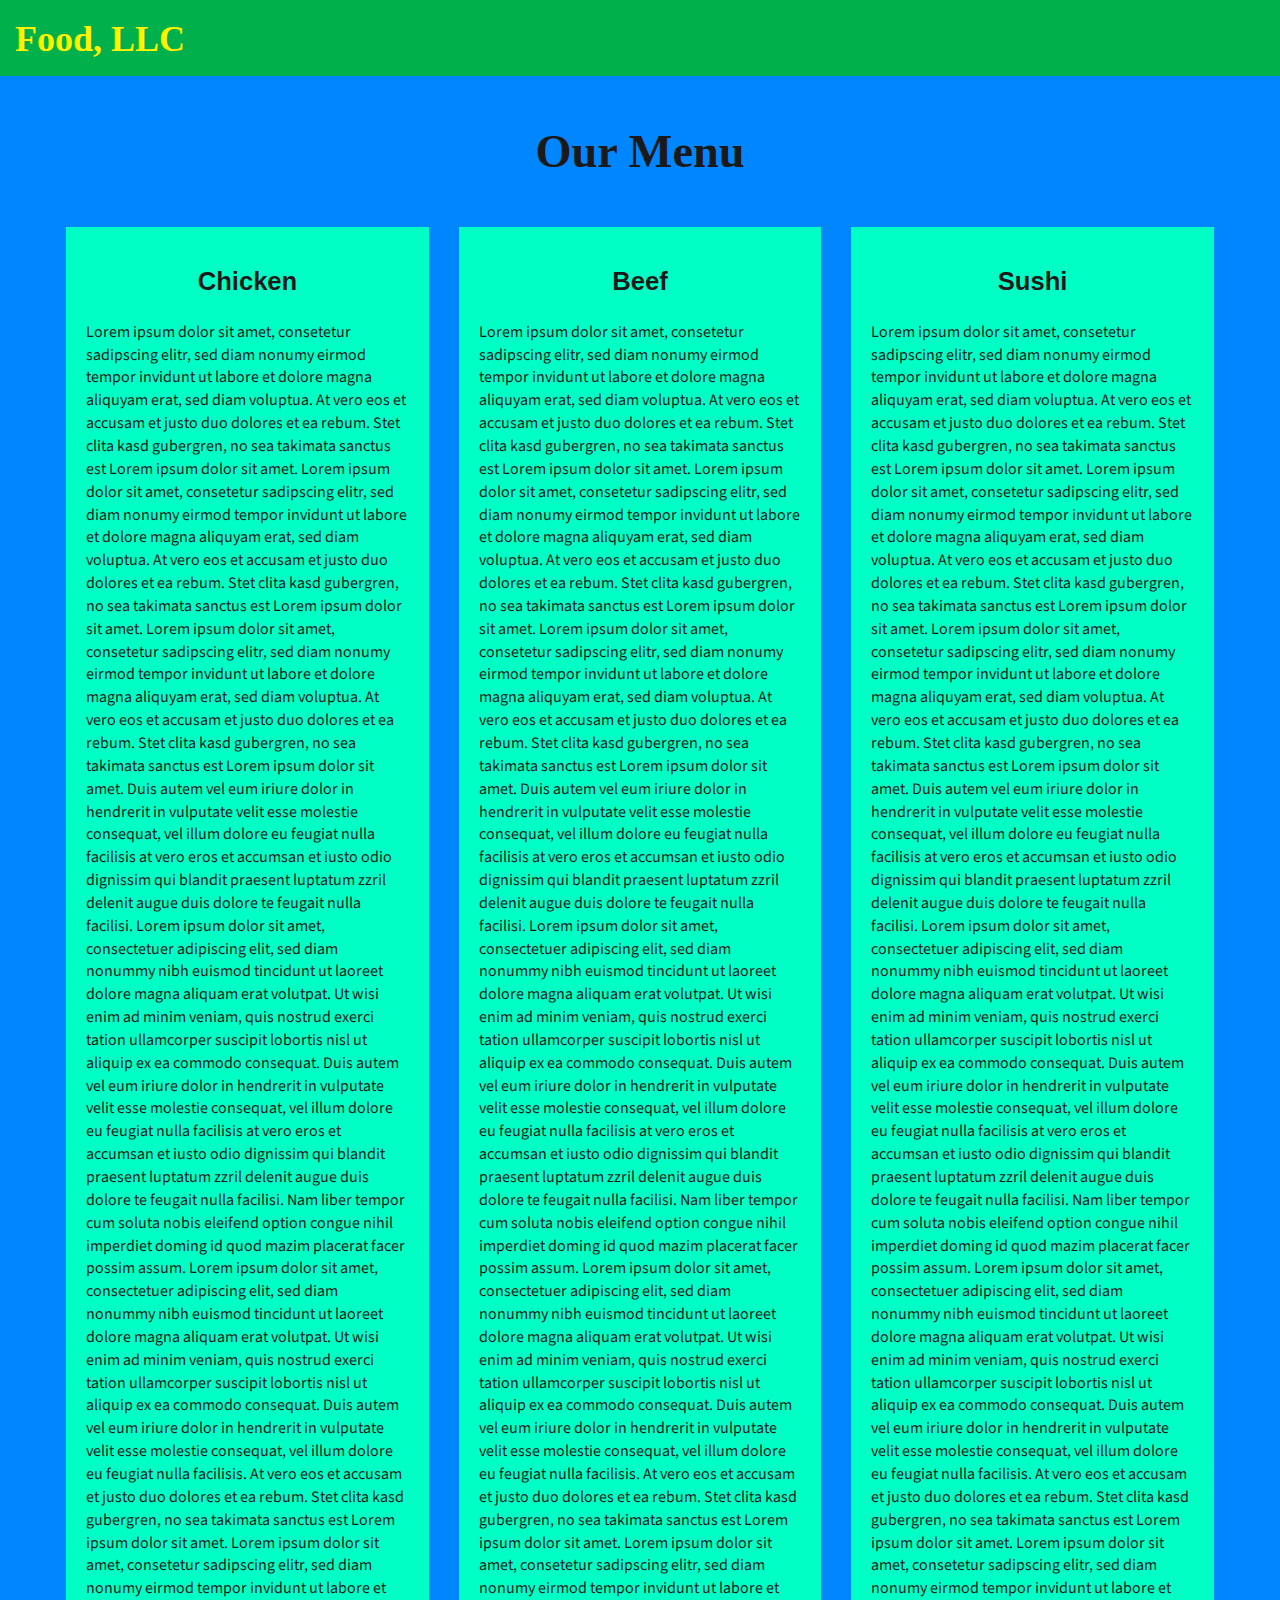
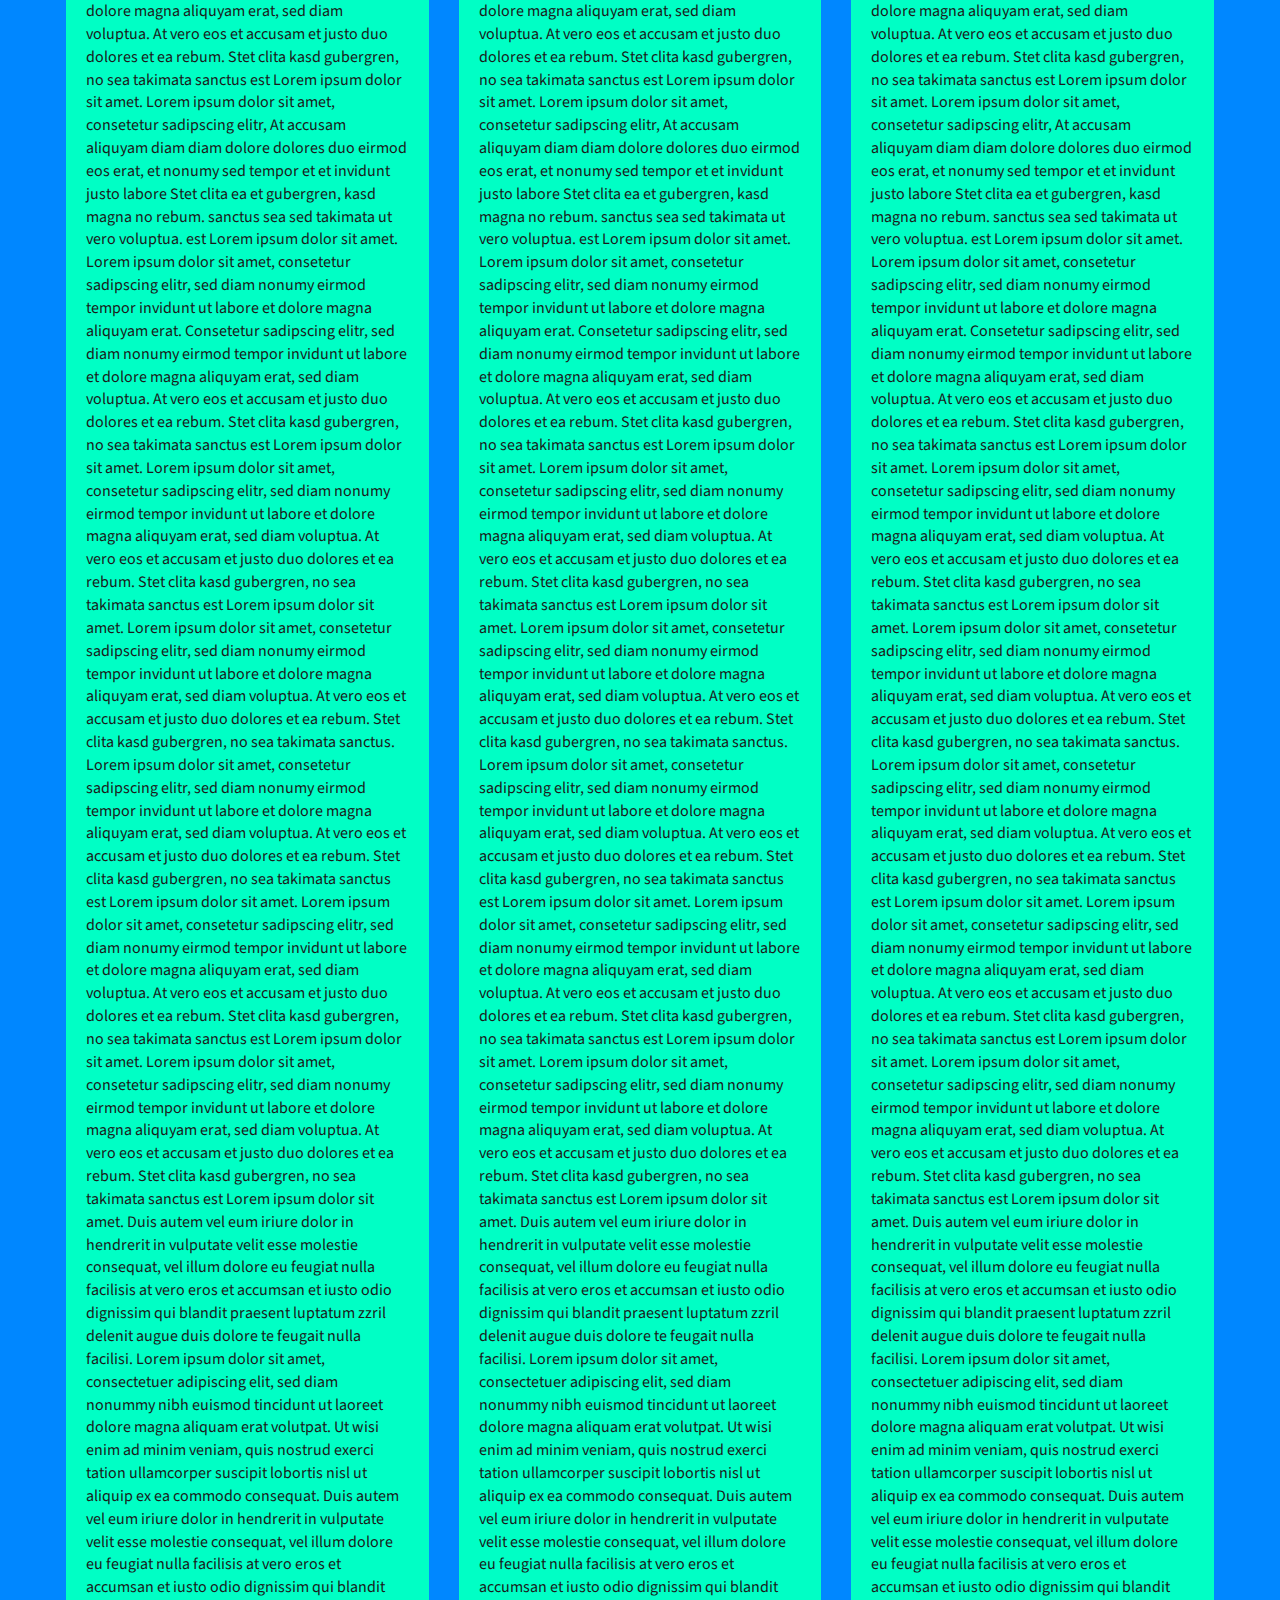
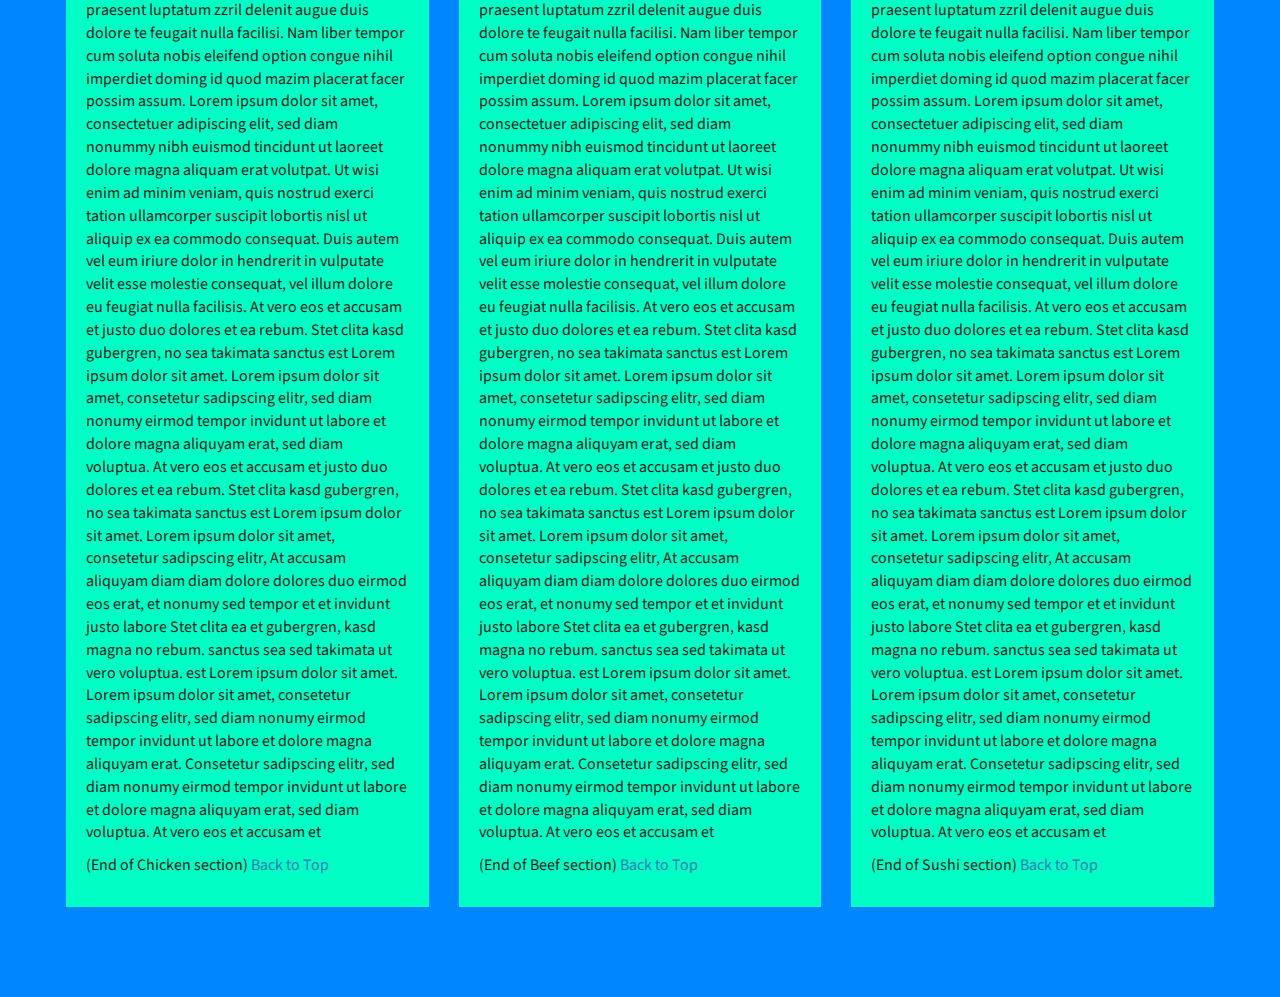
<file: module3_solution/index.html>
<!DOCTYPE html>
<html lang="zxx">

<head>
    <meta charset="utf-8">
    <meta http-equiv="X-UA-Compatible" content="IE=edge">
    <meta name="viewport" content="width=device-width, initial-scale=1">
    <title>mod3-solution</title>
    <link rel="stylesheet" href="css/bootstrap.min.css">
    <link rel="stylesheet" href="css/styles.css">
    <link href="https://fonts.googleapis.com/css?family=Source+Sans+Pro" rel="stylesheet">
    <link href="https://fonts.googleapis.com/css?family=Abril+Fatface" rel="stylesheet">

    <!-- HTML5 shim and Respond.js for IE8 support of HTML5 elements and media queries -->
    <!-- WARNING: Respond.js doesn't work if you view the page via file:// -->
    <!--[if lt IE 9]>
      <script src="https://oss.maxcdn.com/html5shiv/3.7.2/html5shiv.min.js"></script>
      <script src="https://oss.maxcdn.com/respond/1.4.2/respond.min.js"></script>
    <![endif]-->

</head>

<body>
    <header>
        <nav id="header-nav" class="navbar navbar-default">
            <div class="container-fluid">
                <div class="navbar-header">
                    <div class="navbar-brand">
                        <a href="index.html"><h1>Food, LLC</h1></a>
                    </div>

                    <button type="button" class="navbar-toggle collapsed visible-xs" data-toggle="collapse" data-target="#collapsable-nav" aria-expanded="false">
                        <span class="sr-only">Toggle navigation</span>
                        <span class="icon-bar"></span>
                        <span class="icon-bar"></span>
                        <span class="icon-bar"></span>
                    </button>
                </div>

                <div id="collapsable-nav" class="collapse navbar-collapse">
                    <ul id="nav-list" class="nav navbar-nav navbar-right visible-xs text-center">
                        <li>
                            <a href="#chicken-tile"><br class="hidden-xs"> Chicken</a>
                        </li>
                        <li>
                            <a href="#beef-tile"><br class="hidden-xs"> Beef</a>
                        </li>
                        <li>
                            <a href="#sushi-tile"><br class="hidden-xs"> Sushi</a>
                        </li>
                    </ul>
                </div>
            </div>
        </nav>
    </header>

    <div id="main-content" class="container">
        <h2 id="top-heading" class="text-center">Our Menu</h2>
        <div id="home-tiles" class="row">
            <div class="col-md-4 col-sm-6 col-xs-12">
                <div id="chicken-tile">
                    <section>
                        <h3 class="text-center">Chicken</h3>
                        <p>
                            Lorem ipsum dolor sit amet, consetetur sadipscing elitr, sed diam nonumy eirmod tempor invidunt ut labore et dolore magna aliquyam erat, sed diam voluptua. At vero eos et accusam et justo duo dolores et ea rebum. Stet clita kasd gubergren, no sea takimata
                            sanctus est Lorem ipsum dolor sit amet. Lorem ipsum dolor sit amet, consetetur sadipscing elitr, sed diam nonumy eirmod tempor invidunt ut labore et dolore magna aliquyam erat, sed diam voluptua. At vero eos et accusam et justo
                            duo dolores et ea rebum. Stet clita kasd gubergren, no sea takimata sanctus est Lorem ipsum dolor sit amet. Lorem ipsum dolor sit amet, consetetur sadipscing elitr, sed diam nonumy eirmod tempor invidunt ut labore et dolore
                            magna aliquyam erat, sed diam voluptua. At vero eos et accusam et justo duo dolores et ea rebum. Stet clita kasd gubergren, no sea takimata sanctus est Lorem ipsum dolor sit amet. Duis autem vel eum iriure dolor in hendrerit
                            in vulputate velit esse molestie consequat, vel illum dolore eu feugiat nulla facilisis at vero eros et accumsan et iusto odio dignissim qui blandit praesent luptatum zzril delenit augue duis dolore te feugait nulla facilisi.
                            Lorem ipsum dolor sit amet, consectetuer adipiscing elit, sed diam nonummy nibh euismod tincidunt ut laoreet dolore magna aliquam erat volutpat. Ut wisi enim ad minim veniam, quis nostrud exerci tation ullamcorper suscipit
                            lobortis nisl ut aliquip ex ea commodo consequat. Duis autem vel eum iriure dolor in hendrerit in vulputate velit esse molestie consequat, vel illum dolore eu feugiat nulla facilisis at vero eros et accumsan et iusto odio dignissim
                            qui blandit praesent luptatum zzril delenit augue duis dolore te feugait nulla facilisi. Nam liber tempor cum soluta nobis eleifend option congue nihil imperdiet doming id quod mazim placerat facer possim assum. Lorem ipsum
                            dolor sit amet, consectetuer adipiscing elit, sed diam nonummy nibh euismod tincidunt ut laoreet dolore magna aliquam erat volutpat. Ut wisi enim ad minim veniam, quis nostrud exerci tation ullamcorper suscipit lobortis nisl
                            ut aliquip ex ea commodo consequat. Duis autem vel eum iriure dolor in hendrerit in vulputate velit esse molestie consequat, vel illum dolore eu feugiat nulla facilisis. At vero eos et accusam et justo duo dolores et ea rebum.
                            Stet clita kasd gubergren, no sea takimata sanctus est Lorem ipsum dolor sit amet. Lorem ipsum dolor sit amet, consetetur sadipscing elitr, sed diam nonumy eirmod tempor invidunt ut labore et dolore magna aliquyam erat, sed
                            diam voluptua. At vero eos et accusam et justo duo dolores et ea rebum. Stet clita kasd gubergren, no sea takimata sanctus est Lorem ipsum dolor sit amet. Lorem ipsum dolor sit amet, consetetur sadipscing elitr, At accusam
                            aliquyam diam diam dolore dolores duo eirmod eos erat, et nonumy sed tempor et et invidunt justo labore Stet clita ea et gubergren, kasd magna no rebum. sanctus sea sed takimata ut vero voluptua. est Lorem ipsum dolor sit amet.
                            Lorem ipsum dolor sit amet, consetetur sadipscing elitr, sed diam nonumy eirmod tempor invidunt ut labore et dolore magna aliquyam erat. Consetetur sadipscing elitr, sed diam nonumy eirmod tempor invidunt ut labore et dolore
                            magna aliquyam erat, sed diam voluptua. At vero eos et accusam et justo duo dolores et ea rebum. Stet clita kasd gubergren, no sea takimata sanctus est Lorem ipsum dolor sit amet. Lorem ipsum dolor sit amet, consetetur sadipscing
                            elitr, sed diam nonumy eirmod tempor invidunt ut labore et dolore magna aliquyam erat, sed diam voluptua. At vero eos et accusam et justo duo dolores et ea rebum. Stet clita kasd gubergren, no sea takimata sanctus est Lorem
                            ipsum dolor sit amet. Lorem ipsum dolor sit amet, consetetur sadipscing elitr, sed diam nonumy eirmod tempor invidunt ut labore et dolore magna aliquyam erat, sed diam voluptua. At vero eos et accusam et justo duo dolores et
                            ea rebum. Stet clita kasd gubergren, no sea takimata sanctus. Lorem ipsum dolor sit amet, consetetur sadipscing elitr, sed diam nonumy eirmod tempor invidunt ut labore et dolore magna aliquyam erat, sed diam voluptua. At vero
                            eos et accusam et justo duo dolores et ea rebum. Stet clita kasd gubergren, no sea takimata sanctus est Lorem ipsum dolor sit amet. Lorem ipsum dolor sit amet, consetetur sadipscing elitr, sed diam nonumy eirmod tempor invidunt
                            ut labore et dolore magna aliquyam erat, sed diam voluptua. At vero eos et accusam et justo duo dolores et ea rebum. Stet clita kasd gubergren, no sea takimata sanctus est Lorem ipsum dolor sit amet. Lorem ipsum dolor sit amet,
                            consetetur sadipscing elitr, sed diam nonumy eirmod tempor invidunt ut labore et dolore magna aliquyam erat, sed diam voluptua. At vero eos et accusam et justo duo dolores et ea rebum. Stet clita kasd gubergren, no sea takimata
                            sanctus est Lorem ipsum dolor sit amet. Duis autem vel eum iriure dolor in hendrerit in vulputate velit esse molestie consequat, vel illum dolore eu feugiat nulla facilisis at vero eros et accumsan et iusto odio dignissim qui
                            blandit praesent luptatum zzril delenit augue duis dolore te feugait nulla facilisi. Lorem ipsum dolor sit amet, consectetuer adipiscing elit, sed diam nonummy nibh euismod tincidunt ut laoreet dolore magna aliquam erat volutpat.
                            Ut wisi enim ad minim veniam, quis nostrud exerci tation ullamcorper suscipit lobortis nisl ut aliquip ex ea commodo consequat. Duis autem vel eum iriure dolor in hendrerit in vulputate velit esse molestie consequat, vel illum
                            dolore eu feugiat nulla facilisis at vero eros et accumsan et iusto odio dignissim qui blandit praesent luptatum zzril delenit augue duis dolore te feugait nulla facilisi. Nam liber tempor cum soluta nobis eleifend option congue
                            nihil imperdiet doming id quod mazim placerat facer possim assum. Lorem ipsum dolor sit amet, consectetuer adipiscing elit, sed diam nonummy nibh euismod tincidunt ut laoreet dolore magna aliquam erat volutpat. Ut wisi enim
                            ad minim veniam, quis nostrud exerci tation ullamcorper suscipit lobortis nisl ut aliquip ex ea commodo consequat. Duis autem vel eum iriure dolor in hendrerit in vulputate velit esse molestie consequat, vel illum dolore eu
                            feugiat nulla facilisis. At vero eos et accusam et justo duo dolores et ea rebum. Stet clita kasd gubergren, no sea takimata sanctus est Lorem ipsum dolor sit amet. Lorem ipsum dolor sit amet, consetetur sadipscing elitr, sed
                            diam nonumy eirmod tempor invidunt ut labore et dolore magna aliquyam erat, sed diam voluptua. At vero eos et accusam et justo duo dolores et ea rebum. Stet clita kasd gubergren, no sea takimata sanctus est Lorem ipsum dolor
                            sit amet. Lorem ipsum dolor sit amet, consetetur sadipscing elitr, At accusam aliquyam diam diam dolore dolores duo eirmod eos erat, et nonumy sed tempor et et invidunt justo labore Stet clita ea et gubergren, kasd magna no
                            rebum. sanctus sea sed takimata ut vero voluptua. est Lorem ipsum dolor sit amet. Lorem ipsum dolor sit amet, consetetur sadipscing elitr, sed diam nonumy eirmod tempor invidunt ut labore et dolore magna aliquyam erat. Consetetur
                            sadipscing elitr, sed diam nonumy eirmod tempor invidunt ut labore et dolore magna aliquyam erat, sed diam voluptua. At vero eos et accusam et
                        </p>
                        <p>
                            (End of Chicken section) <a href="#top-heading">Back to Top</a>
                        </p>
                    </section>
                </div>
            </div>
            <div class="col-md-4 col-sm-6 col-xs-12">
                <div id="beef-tile">
                    <section>
                        <h3 class="text-center">Beef</h3>
                        <p>
                           Lorem ipsum dolor sit amet, consetetur sadipscing elitr, sed diam nonumy eirmod tempor invidunt ut labore et dolore magna aliquyam erat, sed diam voluptua. At vero eos et accusam et justo duo dolores et ea rebum. Stet clita kasd gubergren, no sea takimata
                            sanctus est Lorem ipsum dolor sit amet. Lorem ipsum dolor sit amet, consetetur sadipscing elitr, sed diam nonumy eirmod tempor invidunt ut labore et dolore magna aliquyam erat, sed diam voluptua. At vero eos et accusam et justo
                            duo dolores et ea rebum. Stet clita kasd gubergren, no sea takimata sanctus est Lorem ipsum dolor sit amet. Lorem ipsum dolor sit amet, consetetur sadipscing elitr, sed diam nonumy eirmod tempor invidunt ut labore et dolore
                            magna aliquyam erat, sed diam voluptua. At vero eos et accusam et justo duo dolores et ea rebum. Stet clita kasd gubergren, no sea takimata sanctus est Lorem ipsum dolor sit amet. Duis autem vel eum iriure dolor in hendrerit
                            in vulputate velit esse molestie consequat, vel illum dolore eu feugiat nulla facilisis at vero eros et accumsan et iusto odio dignissim qui blandit praesent luptatum zzril delenit augue duis dolore te feugait nulla facilisi.
                            Lorem ipsum dolor sit amet, consectetuer adipiscing elit, sed diam nonummy nibh euismod tincidunt ut laoreet dolore magna aliquam erat volutpat. Ut wisi enim ad minim veniam, quis nostrud exerci tation ullamcorper suscipit
                            lobortis nisl ut aliquip ex ea commodo consequat. Duis autem vel eum iriure dolor in hendrerit in vulputate velit esse molestie consequat, vel illum dolore eu feugiat nulla facilisis at vero eros et accumsan et iusto odio dignissim
                            qui blandit praesent luptatum zzril delenit augue duis dolore te feugait nulla facilisi. Nam liber tempor cum soluta nobis eleifend option congue nihil imperdiet doming id quod mazim placerat facer possim assum. Lorem ipsum
                            dolor sit amet, consectetuer adipiscing elit, sed diam nonummy nibh euismod tincidunt ut laoreet dolore magna aliquam erat volutpat. Ut wisi enim ad minim veniam, quis nostrud exerci tation ullamcorper suscipit lobortis nisl
                            ut aliquip ex ea commodo consequat. Duis autem vel eum iriure dolor in hendrerit in vulputate velit esse molestie consequat, vel illum dolore eu feugiat nulla facilisis. At vero eos et accusam et justo duo dolores et ea rebum.
                            Stet clita kasd gubergren, no sea takimata sanctus est Lorem ipsum dolor sit amet. Lorem ipsum dolor sit amet, consetetur sadipscing elitr, sed diam nonumy eirmod tempor invidunt ut labore et dolore magna aliquyam erat, sed
                            diam voluptua. At vero eos et accusam et justo duo dolores et ea rebum. Stet clita kasd gubergren, no sea takimata sanctus est Lorem ipsum dolor sit amet. Lorem ipsum dolor sit amet, consetetur sadipscing elitr, At accusam
                            aliquyam diam diam dolore dolores duo eirmod eos erat, et nonumy sed tempor et et invidunt justo labore Stet clita ea et gubergren, kasd magna no rebum. sanctus sea sed takimata ut vero voluptua. est Lorem ipsum dolor sit amet.
                            Lorem ipsum dolor sit amet, consetetur sadipscing elitr, sed diam nonumy eirmod tempor invidunt ut labore et dolore magna aliquyam erat. Consetetur sadipscing elitr, sed diam nonumy eirmod tempor invidunt ut labore et dolore
                            magna aliquyam erat, sed diam voluptua. At vero eos et accusam et justo duo dolores et ea rebum. Stet clita kasd gubergren, no sea takimata sanctus est Lorem ipsum dolor sit amet. Lorem ipsum dolor sit amet, consetetur sadipscing
                            elitr, sed diam nonumy eirmod tempor invidunt ut labore et dolore magna aliquyam erat, sed diam voluptua. At vero eos et accusam et justo duo dolores et ea rebum. Stet clita kasd gubergren, no sea takimata sanctus est Lorem
                            ipsum dolor sit amet. Lorem ipsum dolor sit amet, consetetur sadipscing elitr, sed diam nonumy eirmod tempor invidunt ut labore et dolore magna aliquyam erat, sed diam voluptua. At vero eos et accusam et justo duo dolores et
                            ea rebum. Stet clita kasd gubergren, no sea takimata sanctus. Lorem ipsum dolor sit amet, consetetur sadipscing elitr, sed diam nonumy eirmod tempor invidunt ut labore et dolore magna aliquyam erat, sed diam voluptua. At vero
                            eos et accusam et justo duo dolores et ea rebum. Stet clita kasd gubergren, no sea takimata sanctus est Lorem ipsum dolor sit amet. Lorem ipsum dolor sit amet, consetetur sadipscing elitr, sed diam nonumy eirmod tempor invidunt
                            ut labore et dolore magna aliquyam erat, sed diam voluptua. At vero eos et accusam et justo duo dolores et ea rebum. Stet clita kasd gubergren, no sea takimata sanctus est Lorem ipsum dolor sit amet. Lorem ipsum dolor sit amet,
                            consetetur sadipscing elitr, sed diam nonumy eirmod tempor invidunt ut labore et dolore magna aliquyam erat, sed diam voluptua. At vero eos et accusam et justo duo dolores et ea rebum. Stet clita kasd gubergren, no sea takimata
                            sanctus est Lorem ipsum dolor sit amet. Duis autem vel eum iriure dolor in hendrerit in vulputate velit esse molestie consequat, vel illum dolore eu feugiat nulla facilisis at vero eros et accumsan et iusto odio dignissim qui
                            blandit praesent luptatum zzril delenit augue duis dolore te feugait nulla facilisi. Lorem ipsum dolor sit amet, consectetuer adipiscing elit, sed diam nonummy nibh euismod tincidunt ut laoreet dolore magna aliquam erat volutpat.
                            Ut wisi enim ad minim veniam, quis nostrud exerci tation ullamcorper suscipit lobortis nisl ut aliquip ex ea commodo consequat. Duis autem vel eum iriure dolor in hendrerit in vulputate velit esse molestie consequat, vel illum
                            dolore eu feugiat nulla facilisis at vero eros et accumsan et iusto odio dignissim qui blandit praesent luptatum zzril delenit augue duis dolore te feugait nulla facilisi. Nam liber tempor cum soluta nobis eleifend option congue
                            nihil imperdiet doming id quod mazim placerat facer possim assum. Lorem ipsum dolor sit amet, consectetuer adipiscing elit, sed diam nonummy nibh euismod tincidunt ut laoreet dolore magna aliquam erat volutpat. Ut wisi enim
                            ad minim veniam, quis nostrud exerci tation ullamcorper suscipit lobortis nisl ut aliquip ex ea commodo consequat. Duis autem vel eum iriure dolor in hendrerit in vulputate velit esse molestie consequat, vel illum dolore eu
                            feugiat nulla facilisis. At vero eos et accusam et justo duo dolores et ea rebum. Stet clita kasd gubergren, no sea takimata sanctus est Lorem ipsum dolor sit amet. Lorem ipsum dolor sit amet, consetetur sadipscing elitr, sed
                            diam nonumy eirmod tempor invidunt ut labore et dolore magna aliquyam erat, sed diam voluptua. At vero eos et accusam et justo duo dolores et ea rebum. Stet clita kasd gubergren, no sea takimata sanctus est Lorem ipsum dolor
                            sit amet. Lorem ipsum dolor sit amet, consetetur sadipscing elitr, At accusam aliquyam diam diam dolore dolores duo eirmod eos erat, et nonumy sed tempor et et invidunt justo labore Stet clita ea et gubergren, kasd magna no
                            rebum. sanctus sea sed takimata ut vero voluptua. est Lorem ipsum dolor sit amet. Lorem ipsum dolor sit amet, consetetur sadipscing elitr, sed diam nonumy eirmod tempor invidunt ut labore et dolore magna aliquyam erat. Consetetur
                            sadipscing elitr, sed diam nonumy eirmod tempor invidunt ut labore et dolore magna aliquyam erat, sed diam voluptua. At vero eos et accusam et
                        </p>
                        <p>
                            (End of Beef section) <a href="#top-heading">Back to Top</a>
                        </p>
                    </section>
                </div>
            </div>
            <!-- <div class="clearfix visible-md-block"></div> -->
            <div class="col-md-4 col-sm-12 col-xs-12">
                <div id="sushi-tile">
                    <section>
                        <h3 class="text-center">Sushi</h3>
                        <p>
                            Lorem ipsum dolor sit amet, consetetur sadipscing elitr, sed diam nonumy eirmod tempor invidunt ut labore et dolore magna aliquyam erat, sed diam voluptua. At vero eos et accusam et justo duo dolores et ea rebum. Stet clita kasd gubergren, no sea takimata
                            sanctus est Lorem ipsum dolor sit amet. Lorem ipsum dolor sit amet, consetetur sadipscing elitr, sed diam nonumy eirmod tempor invidunt ut labore et dolore magna aliquyam erat, sed diam voluptua. At vero eos et accusam et justo
                            duo dolores et ea rebum. Stet clita kasd gubergren, no sea takimata sanctus est Lorem ipsum dolor sit amet. Lorem ipsum dolor sit amet, consetetur sadipscing elitr, sed diam nonumy eirmod tempor invidunt ut labore et dolore
                            magna aliquyam erat, sed diam voluptua. At vero eos et accusam et justo duo dolores et ea rebum. Stet clita kasd gubergren, no sea takimata sanctus est Lorem ipsum dolor sit amet. Duis autem vel eum iriure dolor in hendrerit
                            in vulputate velit esse molestie consequat, vel illum dolore eu feugiat nulla facilisis at vero eros et accumsan et iusto odio dignissim qui blandit praesent luptatum zzril delenit augue duis dolore te feugait nulla facilisi.
                            Lorem ipsum dolor sit amet, consectetuer adipiscing elit, sed diam nonummy nibh euismod tincidunt ut laoreet dolore magna aliquam erat volutpat. Ut wisi enim ad minim veniam, quis nostrud exerci tation ullamcorper suscipit
                            lobortis nisl ut aliquip ex ea commodo consequat. Duis autem vel eum iriure dolor in hendrerit in vulputate velit esse molestie consequat, vel illum dolore eu feugiat nulla facilisis at vero eros et accumsan et iusto odio dignissim
                            qui blandit praesent luptatum zzril delenit augue duis dolore te feugait nulla facilisi. Nam liber tempor cum soluta nobis eleifend option congue nihil imperdiet doming id quod mazim placerat facer possim assum. Lorem ipsum
                            dolor sit amet, consectetuer adipiscing elit, sed diam nonummy nibh euismod tincidunt ut laoreet dolore magna aliquam erat volutpat. Ut wisi enim ad minim veniam, quis nostrud exerci tation ullamcorper suscipit lobortis nisl
                            ut aliquip ex ea commodo consequat. Duis autem vel eum iriure dolor in hendrerit in vulputate velit esse molestie consequat, vel illum dolore eu feugiat nulla facilisis. At vero eos et accusam et justo duo dolores et ea rebum.
                            Stet clita kasd gubergren, no sea takimata sanctus est Lorem ipsum dolor sit amet. Lorem ipsum dolor sit amet, consetetur sadipscing elitr, sed diam nonumy eirmod tempor invidunt ut labore et dolore magna aliquyam erat, sed
                            diam voluptua. At vero eos et accusam et justo duo dolores et ea rebum. Stet clita kasd gubergren, no sea takimata sanctus est Lorem ipsum dolor sit amet. Lorem ipsum dolor sit amet, consetetur sadipscing elitr, At accusam
                            aliquyam diam diam dolore dolores duo eirmod eos erat, et nonumy sed tempor et et invidunt justo labore Stet clita ea et gubergren, kasd magna no rebum. sanctus sea sed takimata ut vero voluptua. est Lorem ipsum dolor sit amet.
                            Lorem ipsum dolor sit amet, consetetur sadipscing elitr, sed diam nonumy eirmod tempor invidunt ut labore et dolore magna aliquyam erat. Consetetur sadipscing elitr, sed diam nonumy eirmod tempor invidunt ut labore et dolore
                            magna aliquyam erat, sed diam voluptua. At vero eos et accusam et justo duo dolores et ea rebum. Stet clita kasd gubergren, no sea takimata sanctus est Lorem ipsum dolor sit amet. Lorem ipsum dolor sit amet, consetetur sadipscing
                            elitr, sed diam nonumy eirmod tempor invidunt ut labore et dolore magna aliquyam erat, sed diam voluptua. At vero eos et accusam et justo duo dolores et ea rebum. Stet clita kasd gubergren, no sea takimata sanctus est Lorem
                            ipsum dolor sit amet. Lorem ipsum dolor sit amet, consetetur sadipscing elitr, sed diam nonumy eirmod tempor invidunt ut labore et dolore magna aliquyam erat, sed diam voluptua. At vero eos et accusam et justo duo dolores et
                            ea rebum. Stet clita kasd gubergren, no sea takimata sanctus. Lorem ipsum dolor sit amet, consetetur sadipscing elitr, sed diam nonumy eirmod tempor invidunt ut labore et dolore magna aliquyam erat, sed diam voluptua. At vero
                            eos et accusam et justo duo dolores et ea rebum. Stet clita kasd gubergren, no sea takimata sanctus est Lorem ipsum dolor sit amet. Lorem ipsum dolor sit amet, consetetur sadipscing elitr, sed diam nonumy eirmod tempor invidunt
                            ut labore et dolore magna aliquyam erat, sed diam voluptua. At vero eos et accusam et justo duo dolores et ea rebum. Stet clita kasd gubergren, no sea takimata sanctus est Lorem ipsum dolor sit amet. Lorem ipsum dolor sit amet,
                            consetetur sadipscing elitr, sed diam nonumy eirmod tempor invidunt ut labore et dolore magna aliquyam erat, sed diam voluptua. At vero eos et accusam et justo duo dolores et ea rebum. Stet clita kasd gubergren, no sea takimata
                            sanctus est Lorem ipsum dolor sit amet. Duis autem vel eum iriure dolor in hendrerit in vulputate velit esse molestie consequat, vel illum dolore eu feugiat nulla facilisis at vero eros et accumsan et iusto odio dignissim qui
                            blandit praesent luptatum zzril delenit augue duis dolore te feugait nulla facilisi. Lorem ipsum dolor sit amet, consectetuer adipiscing elit, sed diam nonummy nibh euismod tincidunt ut laoreet dolore magna aliquam erat volutpat.
                            Ut wisi enim ad minim veniam, quis nostrud exerci tation ullamcorper suscipit lobortis nisl ut aliquip ex ea commodo consequat. Duis autem vel eum iriure dolor in hendrerit in vulputate velit esse molestie consequat, vel illum
                            dolore eu feugiat nulla facilisis at vero eros et accumsan et iusto odio dignissim qui blandit praesent luptatum zzril delenit augue duis dolore te feugait nulla facilisi. Nam liber tempor cum soluta nobis eleifend option congue
                            nihil imperdiet doming id quod mazim placerat facer possim assum. Lorem ipsum dolor sit amet, consectetuer adipiscing elit, sed diam nonummy nibh euismod tincidunt ut laoreet dolore magna aliquam erat volutpat. Ut wisi enim
                            ad minim veniam, quis nostrud exerci tation ullamcorper suscipit lobortis nisl ut aliquip ex ea commodo consequat. Duis autem vel eum iriure dolor in hendrerit in vulputate velit esse molestie consequat, vel illum dolore eu
                            feugiat nulla facilisis. At vero eos et accusam et justo duo dolores et ea rebum. Stet clita kasd gubergren, no sea takimata sanctus est Lorem ipsum dolor sit amet. Lorem ipsum dolor sit amet, consetetur sadipscing elitr, sed
                            diam nonumy eirmod tempor invidunt ut labore et dolore magna aliquyam erat, sed diam voluptua. At vero eos et accusam et justo duo dolores et ea rebum. Stet clita kasd gubergren, no sea takimata sanctus est Lorem ipsum dolor
                            sit amet. Lorem ipsum dolor sit amet, consetetur sadipscing elitr, At accusam aliquyam diam diam dolore dolores duo eirmod eos erat, et nonumy sed tempor et et invidunt justo labore Stet clita ea et gubergren, kasd magna no
                            rebum. sanctus sea sed takimata ut vero voluptua. est Lorem ipsum dolor sit amet. Lorem ipsum dolor sit amet, consetetur sadipscing elitr, sed diam nonumy eirmod tempor invidunt ut labore et dolore magna aliquyam erat. Consetetur
                            sadipscing elitr, sed diam nonumy eirmod tempor invidunt ut labore et dolore magna aliquyam erat, sed diam voluptua. At vero eos et accusam et
                        </p>
                        <p>
                            (End of Sushi section) <a href="#top-heading">Back to Top</a>
                        </p>
                    </section>
                </div>
            </div>
            <!-- <div class="clearfix visible-lg-block"></div> -->
        </div>
    </div>
    <div class="clearfix visible-lg-block"></div>


    <!-- jQuery (Bootstrap JS plugins depend on it) -->
    <script src="js/jquery-3.1.1.min.js"></script>
    <script src="js/bootstrap.min.js"></script>
    <!-- <script src="js/script.js"></script> -->

</body>

</html>
</file>
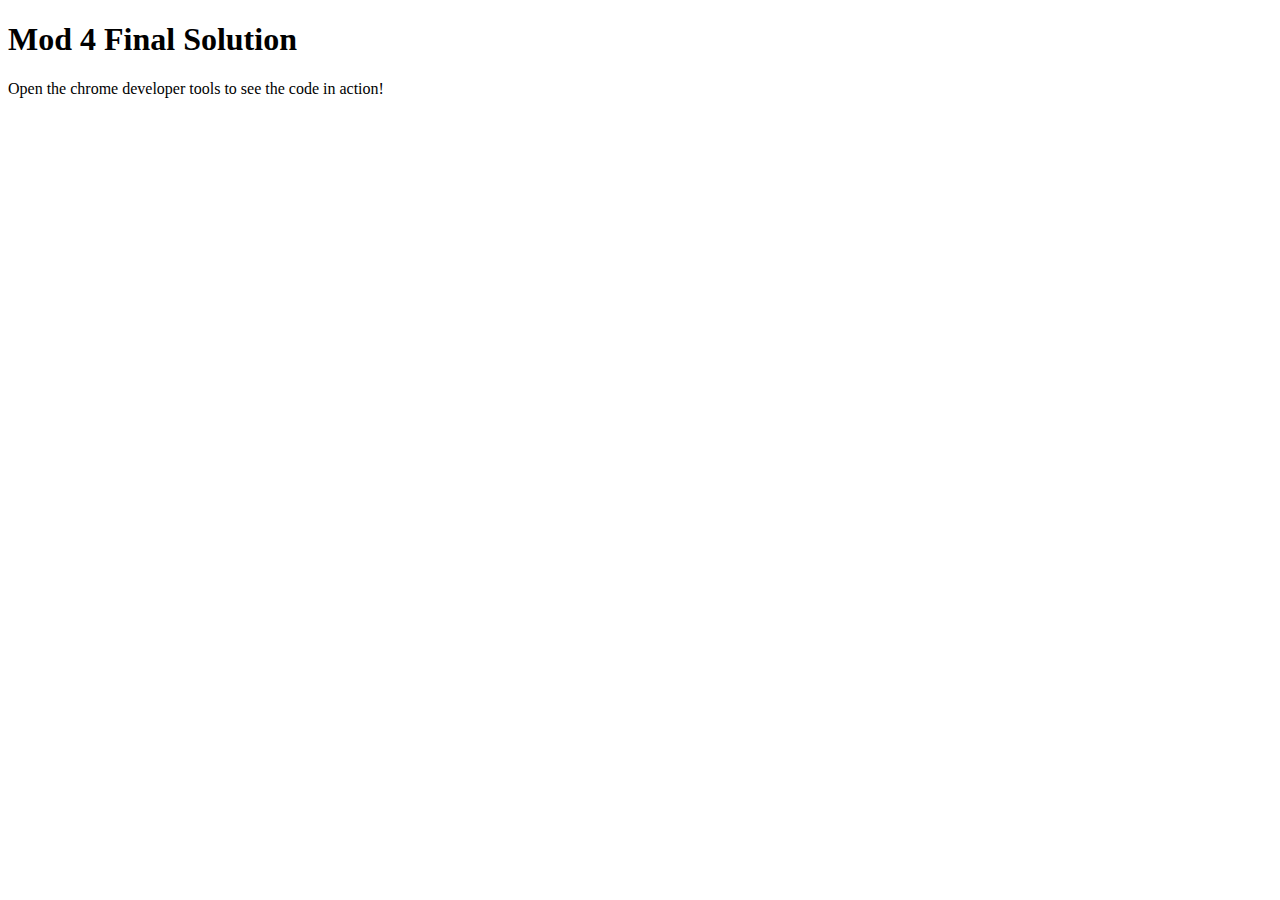
<file: module4_solution/index.html>
<!DOCTYPE html>
<html>

<head>
    <meta charset="utf-8">
    <title>mod4_Solution</title>
    <script src="SpeakHello.js"></script>
    <script src="SpeakGoodBye.js"></script>
    <script src="script.js"></script>
</head>

<body>
    <h1>Mod 4 Final Solution</h1>
    <p>Open the chrome developer tools to see the code in action!</p>
</body>

</html>
</file>
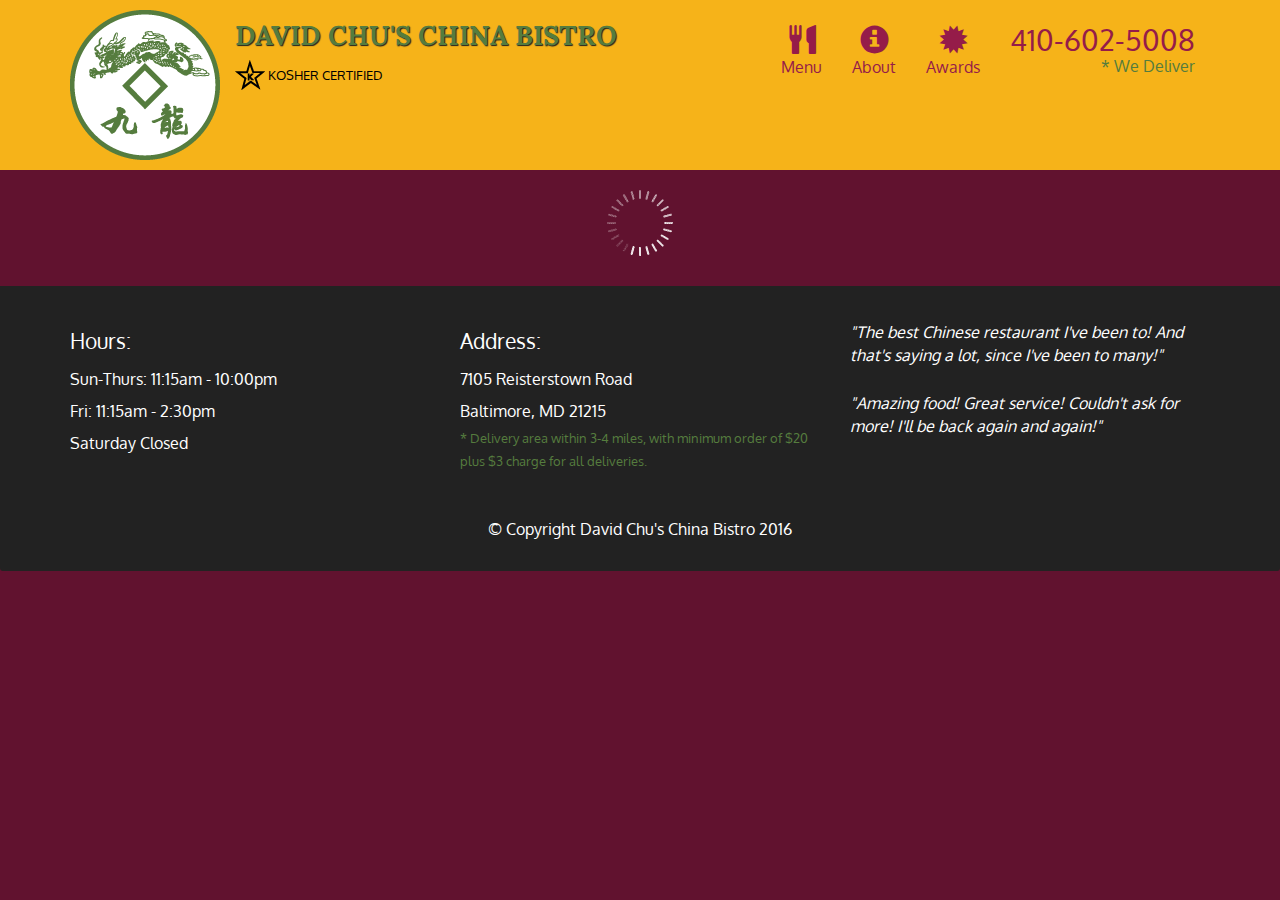
<file: module5_solution/index.html>
<!doctype html>
<html lang="en">
  <head>
    <meta charset="utf-8">
    <meta http-equiv="X-UA-Compatible" content="IE=edge">
    <meta name="viewport" content="width=device-width, initial-scale=1">
    <title>David Chu's China Bistro</title>
    <link rel="stylesheet" href="css/bootstrap.min.css">
    <link rel="stylesheet" href="css/styles.css">
    <link href='https://fonts.googleapis.com/css?family=Oxygen:400,300,700' rel='stylesheet' type='text/css'>
    <link href='https://fonts.googleapis.com/css?family=Lora' rel='stylesheet' type='text/css'>
  </head>
<body>
  <header>
    <nav id="header-nav" class="navbar navbar-default">
      <div class="container">
        <div class="navbar-header">
          <a href="index.html" class="pull-left visible-md visible-lg">
            <div id="logo-img" alt="Logo image"></div>
          </a>

          <div class="navbar-brand">
            <a href="index.html"><h1>David Chu's China Bistro</h1></a>
            <p>
              <img src="images/star-k-logo.png" alt="Kosher certification">
              <span>Kosher Certified</span>
            </p>
          </div>

          <button id="navbarToggle" type="button" class="navbar-toggle collapsed" data-toggle="collapse" data-target="#collapsable-nav" aria-expanded="false">
            <span class="sr-only">Toggle navigation</span>
            <span class="icon-bar"></span>
            <span class="icon-bar"></span>
            <span class="icon-bar"></span>
          </button>
        </div>
        
        <div id="collapsable-nav" class="collapse navbar-collapse">
           <ul id="nav-list" class="nav navbar-nav navbar-right">
            <li id="navHomeButton" class="visible-xs active">
              <a href="index.html">
                <span class="glyphicon glyphicon-home"></span> Home</a>
            </li>
            <li id="navMenuButton">
              <a href="#" onclick="$dc.loadMenuCategories();">
                <span class="glyphicon glyphicon-cutlery"></span><br class="hidden-xs"> Menu</a>
            </li>
            <li>
              <a href="#">
                <span class="glyphicon glyphicon-info-sign"></span><br class="hidden-xs"> About</a>
            </li>
            <li>
              <a href="#">
                <span class="glyphicon glyphicon-certificate"></span><br class="hidden-xs"> Awards</a>
            </li>
            <li id="phone" class="hidden-xs">
              <a href="tel:410-602-5008">
                <span>410-602-5008</span></a><div>* We Deliver</div>
            </li>
          </ul><!-- #nav-list -->
        </div><!-- .collapse .navbar-collapse -->
      </div><!-- .container -->
    </nav><!-- #header-nav -->
  </header>

  <div id="call-btn" class="visible-xs">
    <a class="btn" href="tel:410-602-5008">
    <span class="glyphicon glyphicon-earphone"></span>
    410-602-5008
    </a>
  </div>
  <div id="xs-deliver" class="text-center visible-xs">* We Deliver</div>

  <div id="main-content" class="container"></div>

  <footer class="panel-footer">
    <div class="container">
      <div class="row">
        <section id="hours" class="col-sm-4">
          <span>Hours:</span><br>
          Sun-Thurs: 11:15am - 10:00pm<br>
          Fri: 11:15am - 2:30pm<br>
          Saturday Closed
          <hr class="visible-xs">
        </section>
        <section id="address" class="col-sm-4">
          <span>Address:</span><br>
          7105 Reisterstown Road<br>
          Baltimore, MD 21215
          <p>* Delivery area within 3-4 miles, with minimum order of $20 plus $3 charge for all deliveries.</p>
          <hr class="visible-xs">
        </section>
        <section id="testimonials" class="col-sm-4">
          <p>"The best Chinese restaurant I've been to! And that's saying a lot, since I've been to many!"</p>
          <p>"Amazing food! Great service! Couldn't ask for more! I'll be back again and again!"</p>
        </section>
      </div>
      <div class="text-center">&copy; Copyright David Chu's China Bistro 2016</div>
    </div>
  </footer>

  <!-- jQuery (Bootstrap JS plugins depend on it) -->
  <script src="js/jquery-2.1.4.min.js"></script>
  <script src="js/bootstrap.min.js"></script>
  <script src="js/ajax-utils.js"></script>
  <script src="js/script.js"></script>
</body>
</html>
</file>
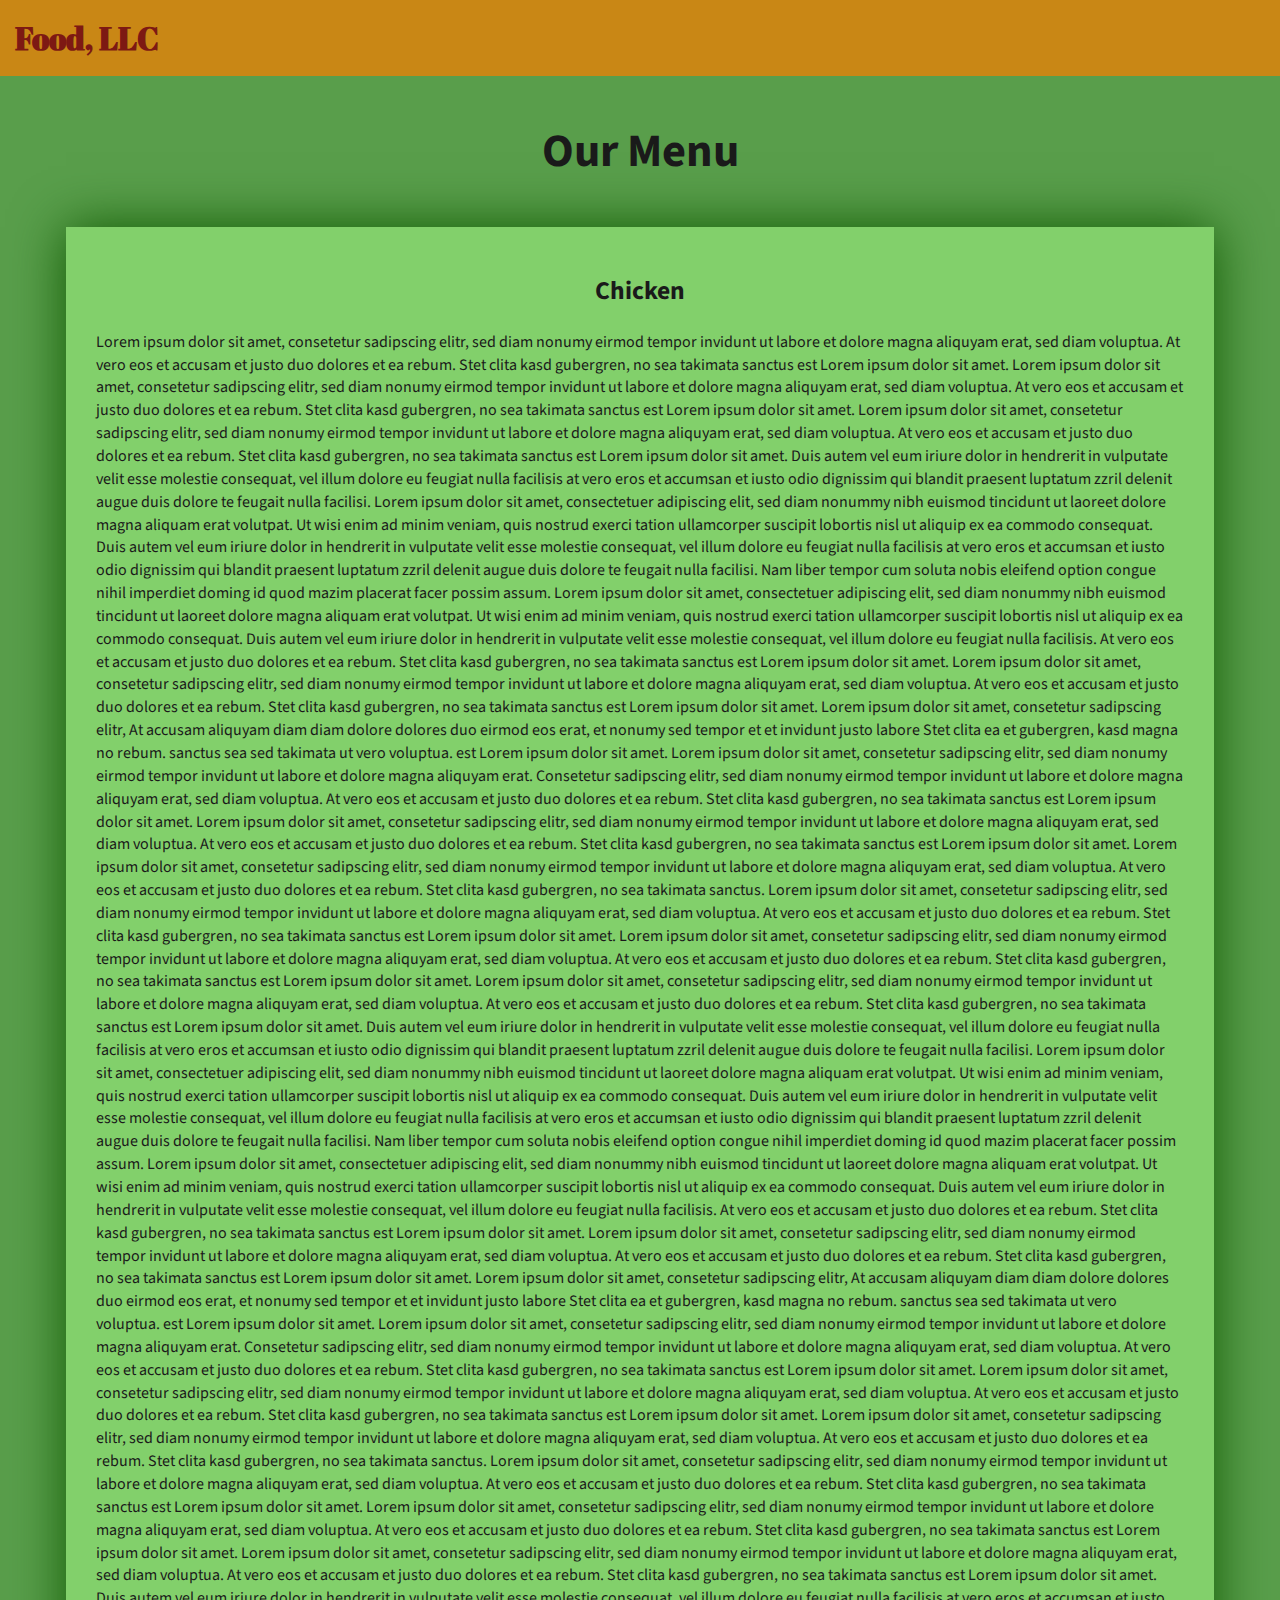
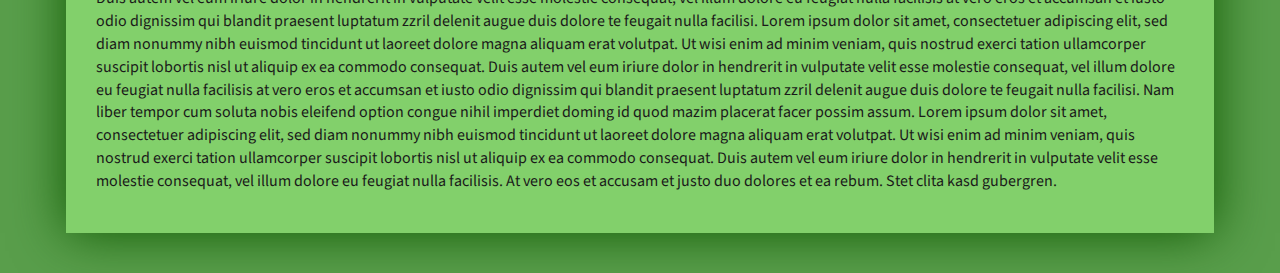
<file: module3_solution/index_basic.html>
<!DOCTYPE html>
<html lang="zxx">

<head>
    <meta charset="utf-8">
    <meta http-equiv="X-UA-Compatible" content="IE=edge">
    <meta name="viewport" content="width=device-width, initial-scale=1">
    <title>Assignment Solution for Module 3</title>
    <link rel="stylesheet" href="css/bootstrap.min.css">
    <link rel="stylesheet" href="css/styles_basic.css">
    <link href="https://fonts.googleapis.com/css?family=Source+Sans+Pro" rel="stylesheet">
    <link href="https://fonts.googleapis.com/css?family=Abril+Fatface" rel="stylesheet">

    <!-- HTML5 shim and Respond.js for IE8 support of HTML5 elements and media queries -->
    <!-- WARNING: Respond.js doesn't work if you view the page via file:// -->
    <!--[if lt IE 9]>
      <script src="https://oss.maxcdn.com/html5shiv/3.7.2/html5shiv.min.js"></script>
      <script src="https://oss.maxcdn.com/respond/1.4.2/respond.min.js"></script>
    <![endif]-->
</head>

<body>
    <header>
        <nav id="header-nav" class="navbar navbar-default">
            <div class="container-fluid">
                <div class="navbar-header">
                    <div class="navbar-brand">
                        <a href="index_basic.html"><h1>Food, LLC</h1></a>
                    </div>

                    <button type="button" class="navbar-toggle collapsed visible-xs" data-toggle="collapse" data-target="#collapsable-nav" aria-expanded="false">
                        <span class="sr-only">Toggle navigation</span>
                        <span class="icon-bar"></span>
                        <span class="icon-bar"></span>
                        <span class="icon-bar"></span>
                    </button>
                </div>

                <div id="collapsable-nav" class="collapse navbar-collapse">
                    <ul id="nav-list" class="nav navbar-nav navbar-right visible-xs text-center">
                        <li>
                            <a><br class="hidden-xs"> Chicken</a>
                        </li>
                        <li>
                            <a><br class="hidden-xs"> Beef</a>
                        </li>
                        <li>
                            <a><br class="hidden-xs"> Sushi</a>
                        </li>
                    </ul>
                </div>
            </div>
        </nav>
    </header>

    <div id="main-content" class="container">
        <h2 id="top-heading" class="text-center">Our Menu</h2>
        <section id="main-section">
            <h3 class="text-center">Chicken</h3>
            <p>
                Lorem ipsum dolor sit amet, consetetur sadipscing elitr, sed diam nonumy eirmod tempor invidunt ut labore et dolore magna aliquyam erat, sed diam voluptua. At vero eos et accusam et justo duo dolores et ea rebum. Stet clita kasd gubergren, no sea takimata
                sanctus est Lorem ipsum dolor sit amet. Lorem ipsum dolor sit amet, consetetur sadipscing elitr, sed diam nonumy eirmod tempor invidunt ut labore et dolore magna aliquyam erat, sed diam voluptua. At vero eos et accusam et justo duo dolores
                et ea rebum. Stet clita kasd gubergren, no sea takimata sanctus est Lorem ipsum dolor sit amet. Lorem ipsum dolor sit amet, consetetur sadipscing elitr, sed diam nonumy eirmod tempor invidunt ut labore et dolore magna aliquyam erat, sed
                diam voluptua. At vero eos et accusam et justo duo dolores et ea rebum. Stet clita kasd gubergren, no sea takimata sanctus est Lorem ipsum dolor sit amet. Duis autem vel eum iriure dolor in hendrerit in vulputate velit esse molestie consequat,
                vel illum dolore eu feugiat nulla facilisis at vero eros et accumsan et iusto odio dignissim qui blandit praesent luptatum zzril delenit augue duis dolore te feugait nulla facilisi. Lorem ipsum dolor sit amet, consectetuer adipiscing elit,
                sed diam nonummy nibh euismod tincidunt ut laoreet dolore magna aliquam erat volutpat. Ut wisi enim ad minim veniam, quis nostrud exerci tation ullamcorper suscipit lobortis nisl ut aliquip ex ea commodo consequat. Duis autem vel eum iriure
                dolor in hendrerit in vulputate velit esse molestie consequat, vel illum dolore eu feugiat nulla facilisis at vero eros et accumsan et iusto odio dignissim qui blandit praesent luptatum zzril delenit augue duis dolore te feugait nulla
                facilisi. Nam liber tempor cum soluta nobis eleifend option congue nihil imperdiet doming id quod mazim placerat facer possim assum. Lorem ipsum dolor sit amet, consectetuer adipiscing elit, sed diam nonummy nibh euismod tincidunt ut laoreet
                dolore magna aliquam erat volutpat. Ut wisi enim ad minim veniam, quis nostrud exerci tation ullamcorper suscipit lobortis nisl ut aliquip ex ea commodo consequat. Duis autem vel eum iriure dolor in hendrerit in vulputate velit esse molestie
                consequat, vel illum dolore eu feugiat nulla facilisis. At vero eos et accusam et justo duo dolores et ea rebum. Stet clita kasd gubergren, no sea takimata sanctus est Lorem ipsum dolor sit amet. Lorem ipsum dolor sit amet, consetetur
                sadipscing elitr, sed diam nonumy eirmod tempor invidunt ut labore et dolore magna aliquyam erat, sed diam voluptua. At vero eos et accusam et justo duo dolores et ea rebum. Stet clita kasd gubergren, no sea takimata sanctus est Lorem
                ipsum dolor sit amet. Lorem ipsum dolor sit amet, consetetur sadipscing elitr, At accusam aliquyam diam diam dolore dolores duo eirmod eos erat, et nonumy sed tempor et et invidunt justo labore Stet clita ea et gubergren, kasd magna no
                rebum. sanctus sea sed takimata ut vero voluptua. est Lorem ipsum dolor sit amet. Lorem ipsum dolor sit amet, consetetur sadipscing elitr, sed diam nonumy eirmod tempor invidunt ut labore et dolore magna aliquyam erat. Consetetur sadipscing
                elitr, sed diam nonumy eirmod tempor invidunt ut labore et dolore magna aliquyam erat, sed diam voluptua. At vero eos et accusam et justo duo dolores et ea rebum. Stet clita kasd gubergren, no sea takimata sanctus est Lorem ipsum dolor
                sit amet. Lorem ipsum dolor sit amet, consetetur sadipscing elitr, sed diam nonumy eirmod tempor invidunt ut labore et dolore magna aliquyam erat, sed diam voluptua. At vero eos et accusam et justo duo dolores et ea rebum. Stet clita kasd
                gubergren, no sea takimata sanctus est Lorem ipsum dolor sit amet. Lorem ipsum dolor sit amet, consetetur sadipscing elitr, sed diam nonumy eirmod tempor invidunt ut labore et dolore magna aliquyam erat, sed diam voluptua. At vero eos
                et accusam et justo duo dolores et ea rebum. Stet clita kasd gubergren, no sea takimata sanctus. Lorem ipsum dolor sit amet, consetetur sadipscing elitr, sed diam nonumy eirmod tempor invidunt ut labore et dolore magna aliquyam erat, sed
                diam voluptua. At vero eos et accusam et justo duo dolores et ea rebum. Stet clita kasd gubergren, no sea takimata sanctus est Lorem ipsum dolor sit amet. Lorem ipsum dolor sit amet, consetetur sadipscing elitr, sed diam nonumy eirmod
                tempor invidunt ut labore et dolore magna aliquyam erat, sed diam voluptua. At vero eos et accusam et justo duo dolores et ea rebum. Stet clita kasd gubergren, no sea takimata sanctus est Lorem ipsum dolor sit amet. Lorem ipsum dolor sit
                amet, consetetur sadipscing elitr, sed diam nonumy eirmod tempor invidunt ut labore et dolore magna aliquyam erat, sed diam voluptua. At vero eos et accusam et justo duo dolores et ea rebum. Stet clita kasd gubergren, no sea takimata sanctus
                est Lorem ipsum dolor sit amet. Duis autem vel eum iriure dolor in hendrerit in vulputate velit esse molestie consequat, vel illum dolore eu feugiat nulla facilisis at vero eros et accumsan et iusto odio dignissim qui blandit praesent
                luptatum zzril delenit augue duis dolore te feugait nulla facilisi. Lorem ipsum dolor sit amet, consectetuer adipiscing elit, sed diam nonummy nibh euismod tincidunt ut laoreet dolore magna aliquam erat volutpat. Ut wisi enim ad minim
                veniam, quis nostrud exerci tation ullamcorper suscipit lobortis nisl ut aliquip ex ea commodo consequat. Duis autem vel eum iriure dolor in hendrerit in vulputate velit esse molestie consequat, vel illum dolore eu feugiat nulla facilisis
                at vero eros et accumsan et iusto odio dignissim qui blandit praesent luptatum zzril delenit augue duis dolore te feugait nulla facilisi. Nam liber tempor cum soluta nobis eleifend option congue nihil imperdiet doming id quod mazim placerat
                facer possim assum. Lorem ipsum dolor sit amet, consectetuer adipiscing elit, sed diam nonummy nibh euismod tincidunt ut laoreet dolore magna aliquam erat volutpat. Ut wisi enim ad minim veniam, quis nostrud exerci tation ullamcorper suscipit
                lobortis nisl ut aliquip ex ea commodo consequat. Duis autem vel eum iriure dolor in hendrerit in vulputate velit esse molestie consequat, vel illum dolore eu feugiat nulla facilisis. At vero eos et accusam et justo duo dolores et ea rebum.
                Stet clita kasd gubergren, no sea takimata sanctus est Lorem ipsum dolor sit amet. Lorem ipsum dolor sit amet, consetetur sadipscing elitr, sed diam nonumy eirmod tempor invidunt ut labore et dolore magna aliquyam erat, sed diam voluptua.
                At vero eos et accusam et justo duo dolores et ea rebum. Stet clita kasd gubergren, no sea takimata sanctus est Lorem ipsum dolor sit amet. Lorem ipsum dolor sit amet, consetetur sadipscing elitr, At accusam aliquyam diam diam dolore dolores
                duo eirmod eos erat, et nonumy sed tempor et et invidunt justo labore Stet clita ea et gubergren, kasd magna no rebum. sanctus sea sed takimata ut vero voluptua. est Lorem ipsum dolor sit amet. Lorem ipsum dolor sit amet, consetetur sadipscing
                elitr, sed diam nonumy eirmod tempor invidunt ut labore et dolore magna aliquyam erat. Consetetur sadipscing elitr, sed diam nonumy eirmod tempor invidunt ut labore et dolore magna aliquyam erat, sed diam voluptua. At vero eos et accusam
                et justo duo dolores et ea rebum. Stet clita kasd gubergren, no sea takimata sanctus est Lorem ipsum dolor sit amet. Lorem ipsum dolor sit amet, consetetur sadipscing elitr, sed diam nonumy eirmod tempor invidunt ut labore et dolore magna
                aliquyam erat, sed diam voluptua. At vero eos et accusam et justo duo dolores et ea rebum. Stet clita kasd gubergren, no sea takimata sanctus est Lorem ipsum dolor sit amet. Lorem ipsum dolor sit amet, consetetur sadipscing elitr, sed
                diam nonumy eirmod tempor invidunt ut labore et dolore magna aliquyam erat, sed diam voluptua. At vero eos et accusam et justo duo dolores et ea rebum. Stet clita kasd gubergren, no sea takimata sanctus. Lorem ipsum dolor sit amet, consetetur
                sadipscing elitr, sed diam nonumy eirmod tempor invidunt ut labore et dolore magna aliquyam erat, sed diam voluptua. At vero eos et accusam et justo duo dolores et ea rebum. Stet clita kasd gubergren, no sea takimata sanctus est Lorem
                ipsum dolor sit amet. Lorem ipsum dolor sit amet, consetetur sadipscing elitr, sed diam nonumy eirmod tempor invidunt ut labore et dolore magna aliquyam erat, sed diam voluptua. At vero eos et accusam et justo duo dolores et ea rebum.
                Stet clita kasd gubergren, no sea takimata sanctus est Lorem ipsum dolor sit amet. Lorem ipsum dolor sit amet, consetetur sadipscing elitr, sed diam nonumy eirmod tempor invidunt ut labore et dolore magna aliquyam erat, sed diam voluptua.
                At vero eos et accusam et justo duo dolores et ea rebum. Stet clita kasd gubergren, no sea takimata sanctus est Lorem ipsum dolor sit amet. Duis autem vel eum iriure dolor in hendrerit in vulputate velit esse molestie consequat, vel illum
                dolore eu feugiat nulla facilisis at vero eros et accumsan et iusto odio dignissim qui blandit praesent luptatum zzril delenit augue duis dolore te feugait nulla facilisi. Lorem ipsum dolor sit amet, consectetuer adipiscing elit, sed diam
                nonummy nibh euismod tincidunt ut laoreet dolore magna aliquam erat volutpat. Ut wisi enim ad minim veniam, quis nostrud exerci tation ullamcorper suscipit lobortis nisl ut aliquip ex ea commodo consequat. Duis autem vel eum iriure dolor
                in hendrerit in vulputate velit esse molestie consequat, vel illum dolore eu feugiat nulla facilisis at vero eros et accumsan et iusto odio dignissim qui blandit praesent luptatum zzril delenit augue duis dolore te feugait nulla facilisi.
                Nam liber tempor cum soluta nobis eleifend option congue nihil imperdiet doming id quod mazim placerat facer possim assum. Lorem ipsum dolor sit amet, consectetuer adipiscing elit, sed diam nonummy nibh euismod tincidunt ut laoreet dolore
                magna aliquam erat volutpat. Ut wisi enim ad minim veniam, quis nostrud exerci tation ullamcorper suscipit lobortis nisl ut aliquip ex ea commodo consequat. Duis autem vel eum iriure dolor in hendrerit in vulputate velit esse molestie
                consequat, vel illum dolore eu feugiat nulla facilisis. At vero eos et accusam et justo duo dolores et ea rebum. Stet clita kasd gubergren.
            </p>
        </section>

    </div>

    <!-- jQuery (Bootstrap JS plugins depend on it) -->
    <script src="js/jquery-3.1.1.min.js"></script>
    <script src="js/bootstrap.min.js"></script>
    <!-- <script src="js/script.js"></script> -->

</body>

</html>
</file>
<file: module3_solution/css/styles.css>
body {
    font-size: 16px;
    font-family: 'Source Sans Pro', sans-serif;
    color: #1a1a1a;
    background-color: #0087FF;
}


/** HEADER **/

#header-nav {
    background-color: #00B04B;
    border-radius: 0;
    border: 0;
}

#header-nav button {
    margin-top: 22px;
}

.navbar-default .navbar-toggle:focus, .navbar-default .navbar-toggle:hover {
    background-color: #98FCDF;
}

.navbar-collapse {
    border-top: 0;
}

.navbar-brand, .navbar-nav li a {
    line-height: 76px;
    height: 76px;
    padding-top: 0;
}

.navbar-brand h1 {
    color: #FFF300;
    font-family: Algerian;
    font-weight: bolder;
    font-size: 2em;
}

.navbar-brand a:hover {
    text-decoration: none;
    text-shadow: 1px 1px 1px #fe9797;
}

#nav-list {
    background-color: #e4af34;
}

#nav-list a {
    /*text-align: center;*/
    font-weight: bolder;
    color: #282828;
    font-size: 1.2em;
}

#nav-list a:hover {
    color: #202020;
    background-color: #fce29e;
}

.navbar-header button.navbar-toggle, .navbar-header .icon-bar {
    border: 1px solid black;
}


/** END HEADER */


/** HOME PAGE **/

#main-content {
    width: 92%;
    margin-bottom: 30px;
}

#main-content h2 {
    font-size: 2.9em;
    font-weight: bold;
    margin-top: 30px;
    margin-bottom: 50px;
    font-family: Calibri;
}

#main-content h3 {
    font-size: 1.6em;
    font-weight: bold;
    margin-bottom: 1em;
    font-family: Arial;
}

#chicken-tile, #beef-tile, #sushi-tile {
    width: 100%;
    padding: 20px;
    background-color: #00FFC5;
    margin-bottom: 60px;
}


/** END HOME PAGE **/
</file>
<file: module5_solution/css/styles.css>
body {
  font-size: 16px;
  color: #fff;
  background-color: #61122f;
  font-family: 'Oxygen', sans-serif;
}

/** HEADER **/
#header-nav {
  background-color: #f6b319;
  border-radius: 0;
  border: 0;
}

#logo-img {
  background: url('../images/restaurant-logo_large.png') no-repeat;
  width: 150px;
  height: 150px;
  margin: 10px 15px 10px 0;
}

.navbar-brand {
  padding-top: 25px;
}
.navbar-brand h1 { /* Restaurant name */
  font-family: 'Lora', serif;
  color: #557c3e;
  font-size: 1.5em;
  text-transform: uppercase;
  font-weight: bold;
  text-shadow: 1px 1px 1px #222;
  margin-top: 0;
  margin-bottom: 0;
  line-height: .75;
}
.navbar-brand a:hover, .navbar-brand a:focus {
  text-decoration: none;
}
.navbar-brand p { /* Kosher cert */
  color: #000;
  text-transform: uppercase;
  font-size: .7em;
  margin-top: 15px;
}
.navbar-brand p span { /* Star-K */
  vertical-align: middle;
}

#nav-list {
  margin-top: 10px;
}
#nav-list a {
  color: #951C49;
  text-align: center;
}
#nav-list a:hover {
  background: #E7E7E7;
}
#nav-list a span {
  font-size: 1.8em;
}

#phone {
  margin-top: 5px;
}
#phone a { /* Phone number */
  text-align: right;
  padding-bottom: 0;
}
#phone div { /* We Deliver */
  color: #557c3e;
  text-align: right;
  padding-right: 15px;
}

.navbar-header button.navbar-toggle, .navbar-header .icon-bar {
  border: 1px solid #61122f;
}
.navbar-header button.navbar-toggle {
  clear: both;
  margin-top: -30px;
}
/* END HEADER */

/* FOOTER */
.panel-footer {
  margin-top: 30px;
  padding-top: 35px;
  padding-bottom: 30px;
  background-color: #222;
  border-top: 0;
}
.panel-footer div.row {
  margin-bottom: 35px;
}
#hours, #address {
  line-height: 2;
}
#hours > span, #address > span {
  font-size: 1.3em;
}
#address p {
  color: #557c3e;
  font-size: .8em;
  line-height: 1.8;
}
#testimonials {
  font-style: italic;
}
#testimonials p:nth-child(2) {
  margin-top: 25px;
}
/* END FOOTER */



/* HOME PAGE */
.container .jumbotron {
  box-shadow: 0 0 50px #3F0C1F;
  border: 2px solid #3F0C1F;
}

#menu-tile, #specials-tile, #map-tile {
  height: 250px;
  width: 100%;
  margin-bottom: 15px;
  position: relative;
  border: 2px solid #3F0C1F;
  overflow: hidden;
}
#menu-tile:hover, #specials-tile:hover, #map-tile:hover {
  box-shadow: 0 1px 5px 1px #cccccc;
}
#menu-tile {
  background: url('../images/menu-tile.jpg') no-repeat;
  background-position: center;
}
#specials-tile {
  background: url('../images/specials-tile.jpg') no-repeat;
  background-position: center;
}
#menu-tile span, #specials-tile span, #map-tile span {
  position: absolute;
  bottom: 0;
  right: 0;
  width: 100%;
  text-align: center;
  font-size: 1.6em;
  text-transform: uppercase;
  background-color: #000;
  color: #fff;
  opacity: .8;
}
/* END HOME PAGE */

/* MENU CATEGORIES PAGE */
.category-tile { 
  position: relative;
  border: 2px solid #3F0C1F;
  overflow: hidden;
  width: 200px;
  height: 200px;
  margin: 0 auto 15px;
}
.category-tile span {
  position: absolute;
  bottom: 0;
  right: 0;
  width: 100%;
  text-align: center;
  font-size: 1.2em;
  text-transform: uppercase;
  background-color: #000;
  color: #fff;
  opacity: .8;
}
.category-tile:hover {
  box-shadow: 0 1px 5px 1px #cccccc;
}

#menu-categories-title + div {
  margin-bottom: 50px;
}
/* END MENU CATEGORIES PAGE */

/* SINGLE CATEGORY PAGE */
.menu-item-tile {
  margin-bottom: 25px;
}
.menu-item-tile hr {
  width: 80%;
}
.menu-item-tile .menu-item-price {
  font-size: 1.1em;
  text-align: right;
  margin-top: -15px;
  margin-right: -15px;
}
.menu-item-tile .menu-item-price span {
  font-size: .6em;
}
.menu-item-photo {
  position: relative;
  border: 2px solid #3F0C1F; 
  overflow: hidden;
  padding: 0;
  margin-right: -15px;
  margin-left: auto;
  margin-bottom: 20px;
  max-width: 250px;
}
.menu-item-photo div {
  position: absolute;
  bottom: 0;
  right: 0;
  width: 80px;
  background-color: #557c3e;
  text-align: center;
}
.menu-item-description {
  padding-right: 30px;
}
h3.menu-item-title {
  margin: 0 0 10px;
}
.menu-item-details {
  font-size: .9em;
  font-style: italic;
}
/* END SINGLE CATEGORY PAGE */


/********** Large devices only **********/
@media (min-width: 1200px) {
  .container .jumbotron {
    background: url('../images/jumbotron_1200.jpg') no-repeat;
    height: 675px;
  }
}

/********** Medium devices only **********/
@media (min-width: 992px) and (max-width: 1199px) {
  /* Header */
  #logo-img {
    background: url('../images/restaurant-logo_medium.png') no-repeat;
    width: 100px;
    height: 100px;
    margin: 5px 5px 5px 0;
  }
  /* End Header */

  /* Home Page */
  .container .jumbotron {
    background: url('../images/jumbotron_992.jpg') no-repeat;
    height: 558px;
  }
  /* End Home Page */
}

/********** Small devices only **********/
@media (min-width: 768px) and (max-width: 991px) {
  /* Home Page */
  .container .jumbotron {
    background: url('../images/jumbotron_768.jpg') no-repeat;
    height: 432px;
  }
  /* End Home Page */
}

/********** Extra small devices only **********/
@media (max-width: 767px) {
  /* Header */
  .navbar-brand {
    padding-top: 10px;
    height: 80px;
  }
  .navbar-brand h1 { /* Restaurant name */
    padding-top: 10px;
    font-size: 5vw; /* 1vw = 1% of viewport width */
  }
  .navbar-brand p { /* Kosher cert */
    font-size: .6em;
    margin-top: 12px;
  }
  .navbar-brand p img { /* Star-K */
    height: 20px;
  }

  #collapsable-nav a { /* Collapsed nav menu text */
    font-size: 1.2em;
  }
  #collapsable-nav a span { /* Collapsed nav menu glyph */
    font-size: 1em;
    margin-right: 5px;
  }

  #call-btn > a {
    font-size: 1.5em;
    display: block;
    margin: 0 20px;
    padding: 10px;
    border: 2px solid #fff;
    background-color: #f6b319;
    color: #951c49;
  }
  #xs-deliver {
    margin-top: 5px;
    font-size: .7em;
    letter-spacing: .1em;
    text-transform: uppercase;
  }
  /* End Header */

  /* Footer */
  .panel-footer section {
    margin-bottom: 30px;
    text-align: center;
  }
  .panel-footer section:nth-child(3) {
    margin-bottom: 0; /* margin already exists on the whole row */
  }
  .panel-footer section hr {
    width: 50%;
  }
  /* End Footer */

  /* Home Page */
  .container .jumbotron {
    margin-top: 30px;
    padding: 0;
  }
  #menu-tile, #specials-tile {
    width: 360px;
    margin: 0 auto 15px;
  }

  .menu-item-photo {
    margin-right: auto;
  }
  .menu-item-tile .menu-item-price {
    text-align: center;
  }
  .menu-item-description {
    text-align: center;;
  }
}


/********** Super extra small devices Only :-) (e.g., iPhone 4) **********/
@media (max-width: 479px) {
  /* Header */
  .navbar-brand h1 { /* Restaurant name */
    padding-top: 5px;
    font-size: 6vw;
  }
  /* End Header */
  
  /* Home page */
  #menu-tile, #specials-tile {
    width: 280px;
    margin: 0 auto 15px;
  }

  .col-xxs-12 {
    position: relative;
    min-height: 1px;
    padding-right: 15px;
    padding-left: 15px;
    float: left;
    width: 100%;
  }
}
</file>
<file: module3_solution/css/styles_basic.css>
body {
    font-size: 16px;
    font-family: 'Source Sans Pro', sans-serif;
    color: #1a1a1a;
    background-color: #599e4b;
}


/** HEADER **/

#header-nav {
    background-color: #c98715;
    border-radius: 0;
    border: 0;
}

#header-nav button {
    margin-top: 22px;
}

.navbar-default .navbar-toggle:focus, .navbar-default .navbar-toggle:hover {
    background-color: #fce29e;
}

.navbar-collapse {
    border-top: 0;
}

.navbar-brand, .navbar-nav li a {
    line-height: 76px;
    height: 76px;
    padding-top: 0;
}

.navbar-brand h1 {
    color: #7d1913;
    font-family: 'Abril Fatface', cursive;
    font-weight: bolder;
    font-size: 1.8em;
}

.navbar-brand a:hover {
    text-decoration: none;
    text-shadow: 1px 1px 1px #fe9797;
}

#nav-list {
    background-color: #e4af34;
}

#nav-list a {
    font-weight: bolder;
    color: #282828;
    font-size: 1.2em;
}

#nav-list a:hover {
    color: #202020;
    background-color: #fce29e;
}

.navbar-header button.navbar-toggle, .navbar-header .icon-bar {
    border: 1px solid #7d1913;
}


/** END HEADER */


/** HOME PAGE **/

#main-content {
    width: 92%;
    margin-bottom: 40px;
}

#main-content h2 {
    font-size: 2.9em;
    font-weight: bold;
    margin-top: 30px;
    margin-bottom: 50px;
}

#main-content h3 {
    font-size: 1.6em;
    font-weight: bold;
    margin-bottom: 1em;
}

#main-section {
    background-color: #82d06b;
    box-shadow: 0 0 50px #0f5900;
    padding: 30px;
}

/** END HOME PAGE **/
</file>
